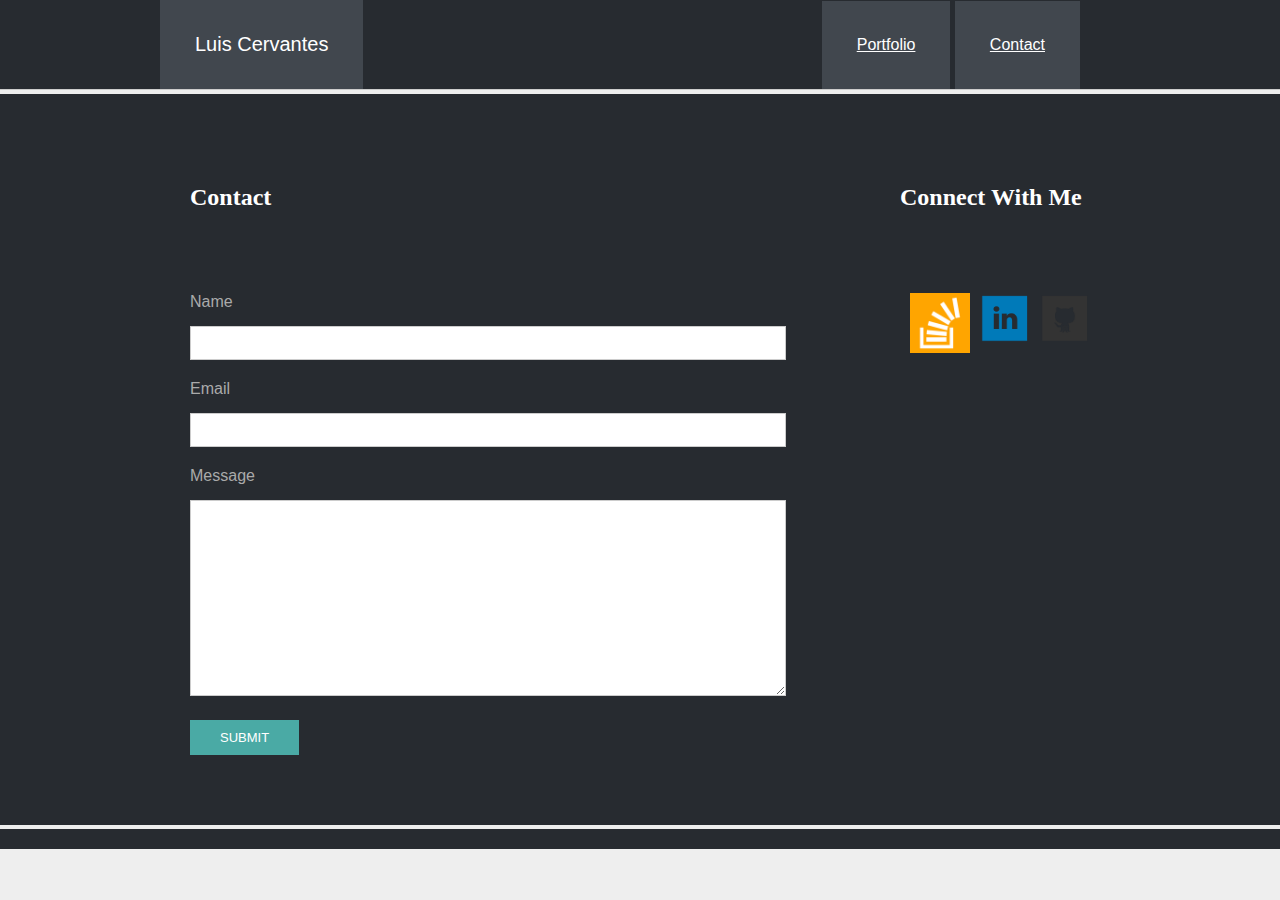
<file: contact.html>
<!DOCTYPE html>

<html>
<head>
	<link rel="stylesheet" href="./assets/style.css">

	<link href="https://fonts.googleapis.com/css?family=Saira+Extra+Condensed" rel="stylesheet">

	<title></title>
</head>
<body>

	<header id="site-header" class="clearfix">
		<div class="container clearfix">
			<div class="col-1 col">
				<a href="index.html"><span class="logo-text">Luis Cervantes</span></a>
			</div>
			<div class="col-2 col">
				<div class="menu-wrapper">
					<a href="index.html" class="menu-item">Portfolio</a>
					<a href="contact.html" class="menu-item">Contact</a>
				</div>
			</div>
		</div>
	</header>

	<main id="main-content" class="clearfix">
		<div class="container clearfix">
			<div class="col-1 col">
				<h2>Contact</h2>
				<div class="inner-content clearfix">
					<form>
						<div>
							<label>Name</label>
							<input type="text" name="">
						</div>
						<div>
							<label>Email</label>
							<input type="email" name="">
						</div>
						<div>
							<label>Message</label>
							<textarea></textarea>
						</div>
						<div>
							<input type="submit" name="Submit">
						</div>
					</form>
				</div>
			</div>
			<div class="col-2 col">
				<h2>Connect With Me</h2>
				<div class="inner-content clearfix">
					<a href="https://github.com/lcervant2"><img src="./assets/imgs/github.png" height="50" width="50" alt="github">
					</a>
					<a href="https://github.com/lcervant2"><img src="./assets/imgs/linkedin.png" height="50" width="50" alt="linkedin">
					</a>
					<a class="social-link" href="#">
						<img class="social-icon" src="./assets/imgs/stackoverflow.png">
					</a>
				</div>
			</div>
		</div>
	</main>
	<footer>
	<center></center>
</footer>
</body>
</html>
</file>
<file: assets/style.css>
body {
	background-color: #eee;
	margin: 0;
	font-family: 'Arial', 'Helvetica Neue', Helvetica, sans-serif;
}

h1,
h2,
h3,h4 {
	font-family: 'Georgia', Times, Times New Roman, serif;
	color: #ffffff;
}

.section-title {
	font-size: 21px;
}

p {
	color: #ffffff;
}

label,input {
	display: block;
}

form > div {
	margin-bottom: 20px;
}

form > div:last-child {
	margin-bottom: 0;
}

label {
	color: #aaa;
	margin-bottom: 15px;
}

input[type=text],
input[type=email],
textarea {
	width: 100%;
	height: 30px;
	border: 1px solid  #ccc;
}

textarea {
	height: 190px;
}

input[type=submit] {
	padding: 10px 30px;
	background-color: #4aaaa5;
	color: #fff;
	border: 0;
	font-size: 13px;
	text-transform: uppercase;
}

footer{
	background-color: #545454;
	font-style: italic;
	color: #4aaaa5;
	padding: 10px;
	
}

img {
    float: right;
    margin: 0 0 10px 10px;
}

.frst_blgrnd_clr{
	background-color: #272B30;
}
.scnd_bkgrnd_clr{
	background-color: #41474E;
}
.clearfix:after {
  visibility: hidden;
  display: block;
  font-size: 0;
  content: " ";
  clear: both;
  height: 0;
}
.clearfix { display: inline-block; }

.text-right {
	text-align: right;
}

.container {
	display: block;
	width: 960px;
	margin: auto;

}

.inner-content {
	border-top: 2px solid #272B30;
	margin-top: 30px;
	padding-top: 30px;
	width: 100%;
}

.col {
	display: inline-block;
	float: left;
}

.col-1 {
	width: 650px;
}
.col-2 {
	width: 270px;
}

.col-6 {
	width: 50%;
	float: left;
}

#site-header {
	width: 100%;
	background-color: #272B30;
	border-bottom: 1px solid #cccccc;
}

#site-header .col-2 {
	height: 89px;
	display: table;
}

.menu-wrapper {
	display: table-cell;
	vertical-align: middle;
	text-align: right;
}

.logo-text {
	color: #ffffff;
	background-color: #41474E;
	display: inline-block;
	padding: 33px 35px;
	font-size: 20px;
}

.menu-item {
	color: #ffffff;
	background-color: #41474E;
	display: inline-block;
	padding: 35px 35px;
}

#site-header .menu-item:last-child {
	padding-right: 35px;
	margin-right: 0;
	border-right: 0;
}

#main-content {
	padding: 40px 0;
	width: 100%;
	background-color: #272B30;
}

#main-content .col {
	padding: 30px;
}

#main-content .col-1 {
	width: 590px;
}

#main-content .col-2 {
	width: 190px;
	float: right;
}

.box {
	width: 260px;
	height: 200px;
	position: relative;
	background: url(./imgs/kitten.jpg) no-repeat center center;
	background-size: cover;
	display: inline-block;
}

.box a {
	position: absolute;
	top: 0;
	left: 0;
	right: 0;
	bottom: 0;
}

.box h3 {
	position: absolute;
	bottom: 7px;
	left: 0;
	right: 0;
	font-size: 16px;
	background-color: #40aaa5;
	padding-top: 20px;
	padding-bottom: 20px;
	text-align: center;
	color: #fff;
}

.social-icon {
	display: inline-block;
	width: 60px;
	height: 60px;
}

#wrapper{
    width:100%;
    max-width:900px;
    margin: 0 auto;
    margin-bottom: 200px;
}

.social_icons{
    width: 50px;
    height: auto;
    display: inline-block;
    margin-right: 10px;
    border-style: solid;
    border-color: blue;
    border-radius: 15px;
} 
footer{
	color: #ffffff;
	background-color: #272B30;
}
</file>
